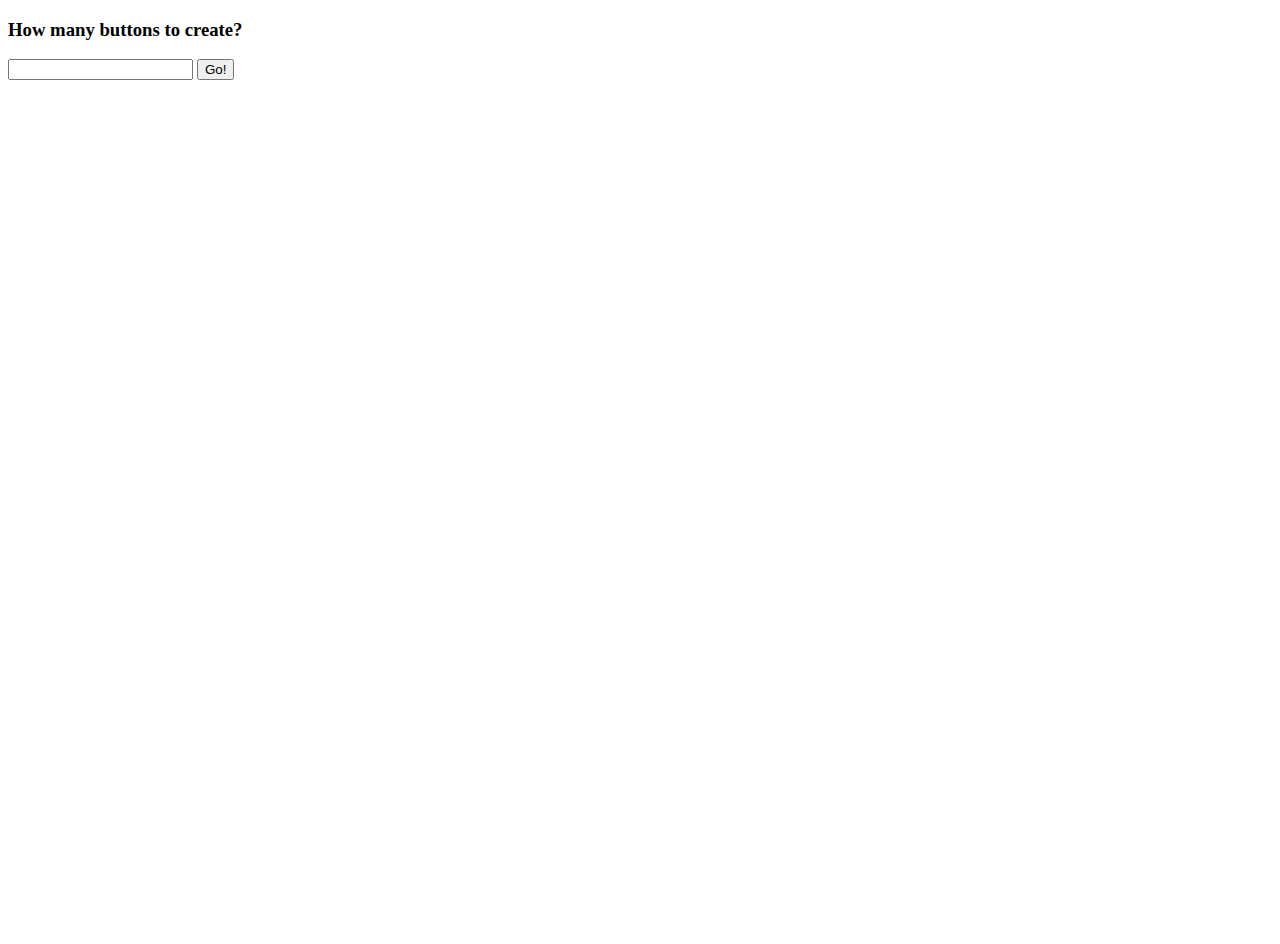
<file: labs/0/index.html>
<!DOCTYPE html>
<html lang="en">
<head>
    <meta charset="UTF-8">
    <meta name="viewport" content="width=device-width, initial-scale=1.0">
    <title>Document</title>
    <link rel="stylesheet" href="css/style.css">
</head>
<body>
    <div>
        <h3>How many buttons to create?</h3>
        <input type="number" id="buttonCount">
        <button id="createButtons">Go!</button>
    </div>

    <div id="message"></div>    

    <br>
    <br>

    <div id="buttonContainer">

    </div>

<script src="js/script.js"></script>
</body>
</html>
</file>
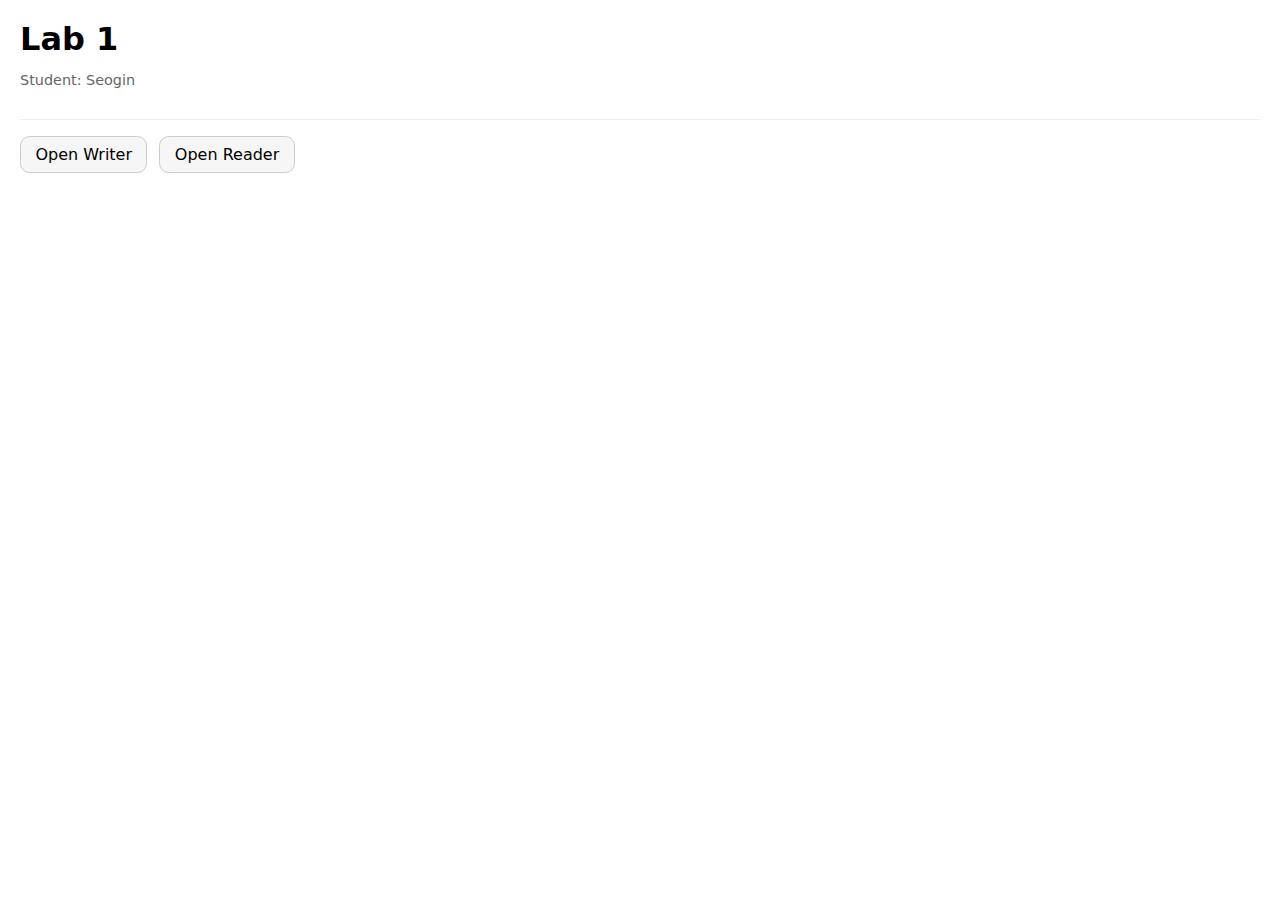
<file: labs/1/index.html>
<!DOCTYPE html>
<html lang="en">
<head>
  <meta charset="UTF-8" />
  <meta name="viewport" content="width=device-width, initial-scale=1.0" />
  <title>Lab 1 Index</title>
  <link rel="stylesheet" href="css/styles.css" />
  <script src="lang/messages/en/user.js"></script>
</head>
<body>
  <header>
    <div>
      <h1 id="title"></h1>
      <p id="studentLine" class="small"></p>
    </div>
    
  </header>

  <hr />

  <div class="actions">
    <a class="button" href="writer.html" id="linkWriter"></a>
    <a class="button" href="reader.html" id="linkReader"></a>
  </div>

  <script src="js/index.js"></script>
</body>
</html>
</file>
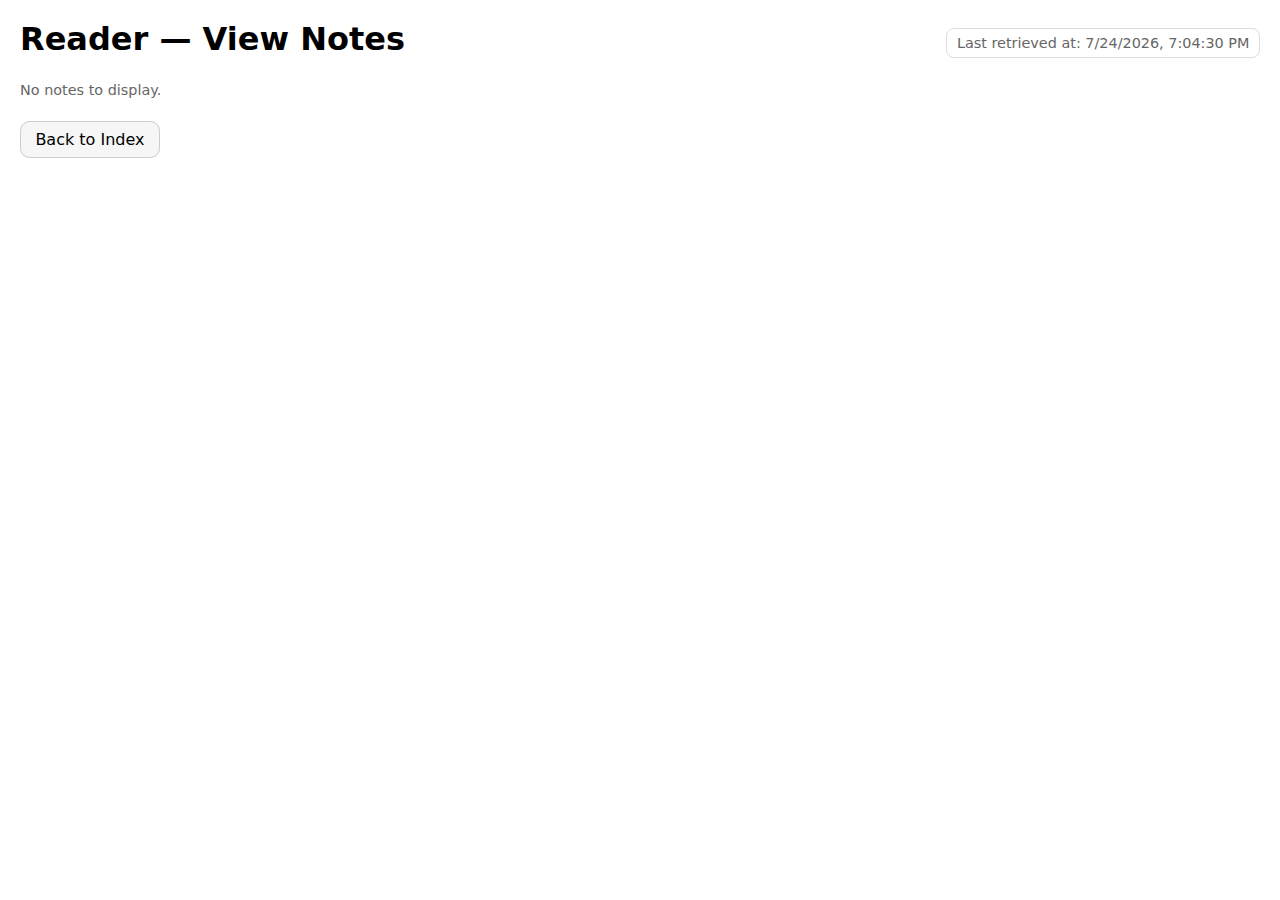
<file: labs/1/reader.html>
<!DOCTYPE html>
<html lang="en">
<head>
  <meta charset="UTF-8" />
  <meta name="viewport" content="width=device-width, initial-scale=1.0" />
  <title>Reader</title>
  <link rel="stylesheet" href="css/styles.css" />
  <script src="lang/messages/en/user.js"></script>
</head>
<body>
  <header>
    <h1 id="readerTitle"></h1>
    <span class="badge small" id="retrieveBadge"></span>
  </header>

  <div class="notes" id="readerContainer"></div>

  <footer>
    <a class="button" href="index.html" id="backBtn"></a>
  </footer>

  <script src="js/core.js"></script>
  <script src="js/reader.js"></script>
</body>
</html>
</file>
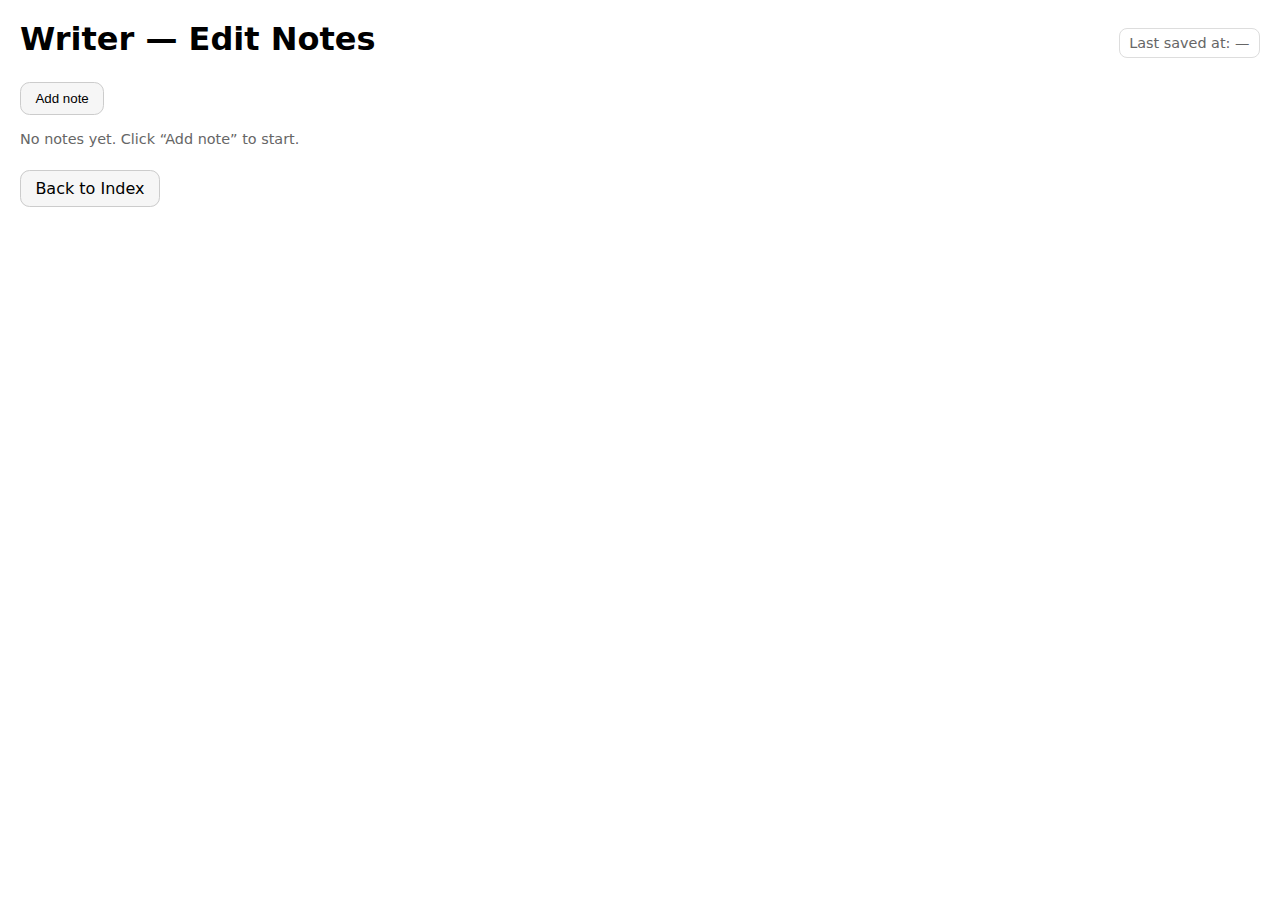
<file: labs/1/writer.html>
<!DOCTYPE html>
<html lang="en">
<head>
  <meta charset="UTF-8" />
  <meta name="viewport" content="width=device-width, initial-scale=1.0" />
  <title>Writer</title>
  <link rel="stylesheet" href="css/styles.css" />
  <script src="lang/messages/en/user.js"></script>
</head>
<body>
  <header>
    <h1 id="writerTitle"></h1>
    <span class="badge small" id="saveBadge"></span>
  </header>

  <div class="actions">
    <button id="addBtn"></button>
  </div>

  <div class="notes" id="notesContainer"></div>

  <footer>
    <a class="button" href="index.html" id="backBtn"></a>
  </footer>

  <script src="js/core.js"></script>
  <script src="js/writer.js"></script>
</body>
</html>
</file>
<file: labs/0/css/style.css>
#button-1 {
    background-color: white;
    margin-left: 10px;
    margin-right: 10px;
    padding: 10px;
    padding-left: 50px;
    padding-right: 50px;   
    gap: 5px;
}

#button-2 {
    background-color: lightgreen;
    margin-left: 10px;
    margin-right: 10px;
    padding: 10px;
    padding-left: 50px;
    padding-right: 50px;   
    gap: 5px;
}

#button-3 {
    background-color: lightgray;
    margin-left: 10px;
    margin-right: 10px;
    padding: 10px;
    padding-left: 50px;
    padding-right: 50px;   
    gap: 5px;
}

#button-4 {
    background-color: lightpink;
    margin-left: 10px;
    margin-right: 10px;
    padding: 10px;
    padding-left: 50px;
    padding-right: 50px;   
    gap: 5px;
}

#button-5 {
    background-color: lightblue;
    margin-left: 10px;
    margin-right: 10px;
    padding: 10px;
    padding-left: 50px;
    padding-right: 50px;   
    gap: 5px;
}
#button-6 {
    background-color: lightyellow;
    margin-left: 10px;
    margin-right: 10px;
    padding: 10px;
    padding-left: 50px;
    padding-right: 50px;   
    gap: 5px;
}
#button-7 {
    background-color: lightcoral;
    margin-left: 10px;
    margin-right: 10px;
    padding: 10px;
    padding-left: 50px;
    padding-right: 50px;
    gap: 5px;
}

#buttonContainer{
  position: relative;
  width: 100vw;
  height: calc(100vh - 80px); 
  overflow: hidden;
}

/* style.css */
#buttonContainer button {
  width: 10em;       
  height: 5em;
  box-sizing: border-box; 
}

.num-hidden { color: transparent; text-shadow: none; }
</file>
<file: labs/1/css/styles.css>
/* Minimal styling just to position the time badges and make buttons readable */
:root { --gap: 0.75rem; }
body { font-family: system-ui, -apple-system, Segoe UI, Roboto, sans-serif; margin: 1.25rem; }
header { display: flex; align-items: center; justify-content: space-between; gap: var(--gap); }
.badge { font-size: 0.9rem; padding: 0.35rem 0.6rem; border: 1px solid #ddd; border-radius: 0.5rem; }
.actions { display: flex; align-items: center; gap: var(--gap); margin: 1rem 0; }
.note { display: flex; align-items: flex-start; gap: 0.5rem; margin-bottom: 0.5rem; }
.note textarea { width: min(800px, 95vw); height: 6rem; padding: 0.5rem; }
.notes { margin-block: 1rem; }
footer { margin-top: 2rem; }
button, a.button {
  appearance: none; border: 1px solid #ccc; background: #f6f6f6;
  border-radius: 0.6rem; padding: 0.5rem 0.9rem; text-decoration: none; color: inherit;
}
button:hover, a.button:hover { background: #efefef; }
hr { border: none; border-top: 1px solid #eee; margin: 1rem 0; }
.small { font-size: 0.9rem; color: #666; }
h1 { margin: 0 0 0.5rem 0; }
</file>
